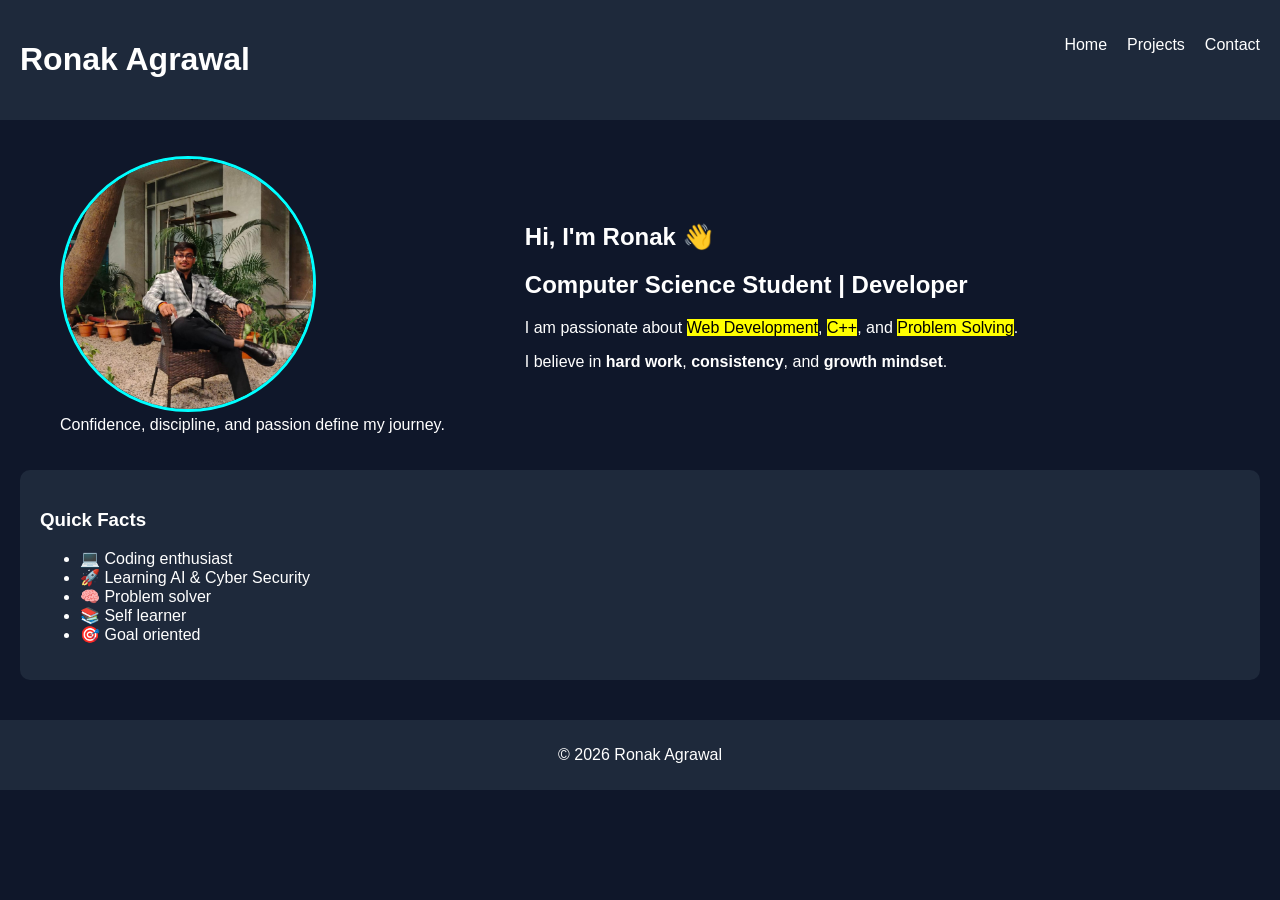
<file: index.html>
<!DOCTYPE html>
<html lang="en">
<head>
<meta charset="UTF-8">
<title>Home | Portfolio</title>
<link rel="stylesheet" href="css/style.css">
</head>
<body>

<header>
<h1 class="logo">Ronak Agrawal</h1>
<nav>
<ul class="nav-links">
<li><a href="index.html">Home</a></li>
<li><a href="projects.html">Projects</a></li>
<li><a href="contact.html">Contact</a></li>
</ul>
</nav>
</header>

<main class="container">

<section class="hero">
<figure class="profile-box">
<img src="img/ronak.jpg" alt="Ronak Agrawal profile photo" class="profile-img">
<figcaption>Confidence, discipline, and passion define my journey.</figcaption>
</figure>

<div class="hero-text">
<h1>Hi, I'm Ronak 👋</h1>
<h2>Computer Science Student | Developer</h2>

<p>I am passionate about <mark>Web Development</mark>, <mark>C++</mark>, and <mark>Problem Solving</mark>.</p>

<p>I believe in <strong>hard work</strong>, <strong>consistency</strong>, and <strong>growth mindset</strong>.</p>
</div>
</section>

<aside class="card">
<h3>Quick Facts</h3>
<ul>
<li>💻 Coding enthusiast</li>
<li>🚀 Learning AI & Cyber Security</li>
<li>🧠 Problem solver</li>
<li>📚 Self learner</li>
<li>🎯 Goal oriented</li>
</ul>
</aside>

</main>

<footer>
<p>&copy; 2026 Ronak Agrawal</p>
</footer>

</body>
</html>
</file>
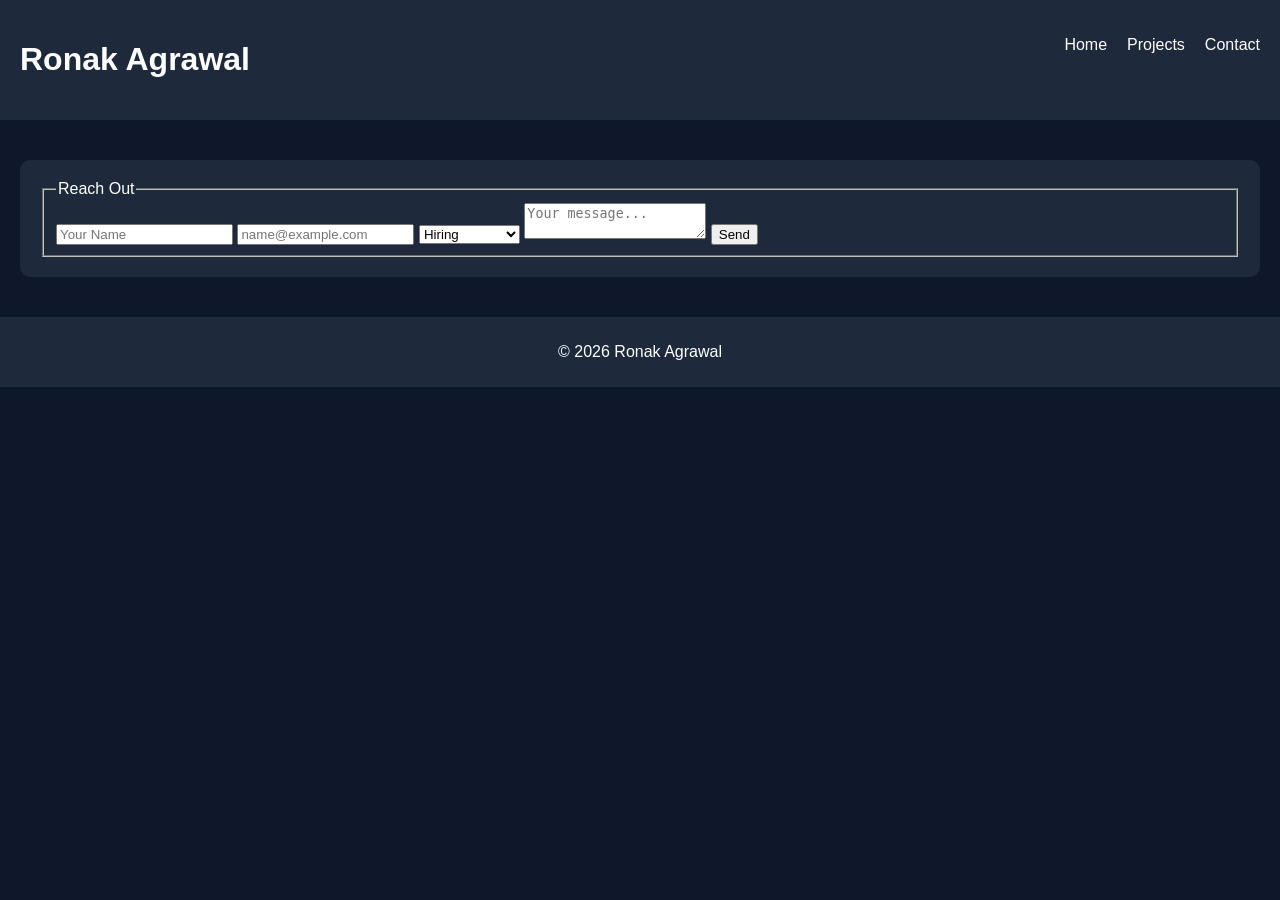
<file: contact.html>
<!DOCTYPE html>
<html lang="en">
<head>
<meta charset="UTF-8">
<title>Contact</title>
<link rel="stylesheet" href="css/style.css">
</head>
<body>

<header>
<h1 class="logo">Ronak Agrawal</h1>
<nav>
<ul class="nav-links">
<li><a href="index.html">Home</a></li>
<li><a href="projects.html">Projects</a></li>
<li><a href="contact.html">Contact</a></li>
</ul>
</nav>
</header>

<main class="container">

<section class="card">
<form action="https://httpbin.org/get">
<fieldset>
<legend>Reach Out</legend>

<input type="text" name="name" placeholder="Your Name" required>
<input type="email" name="email" placeholder="name@example.com">

<select name="topic">
<option>Hiring</option>
<option>Collaboration</option>
<option>General</option>
</select>

<textarea name="message" placeholder="Your message..."></textarea>

<button type="submit">Send</button>

</fieldset>
</form>
</section>

</main>

<footer>
<p>&copy; 2026 Ronak Agrawal</p>
</footer>

</body>
</html>
</file>
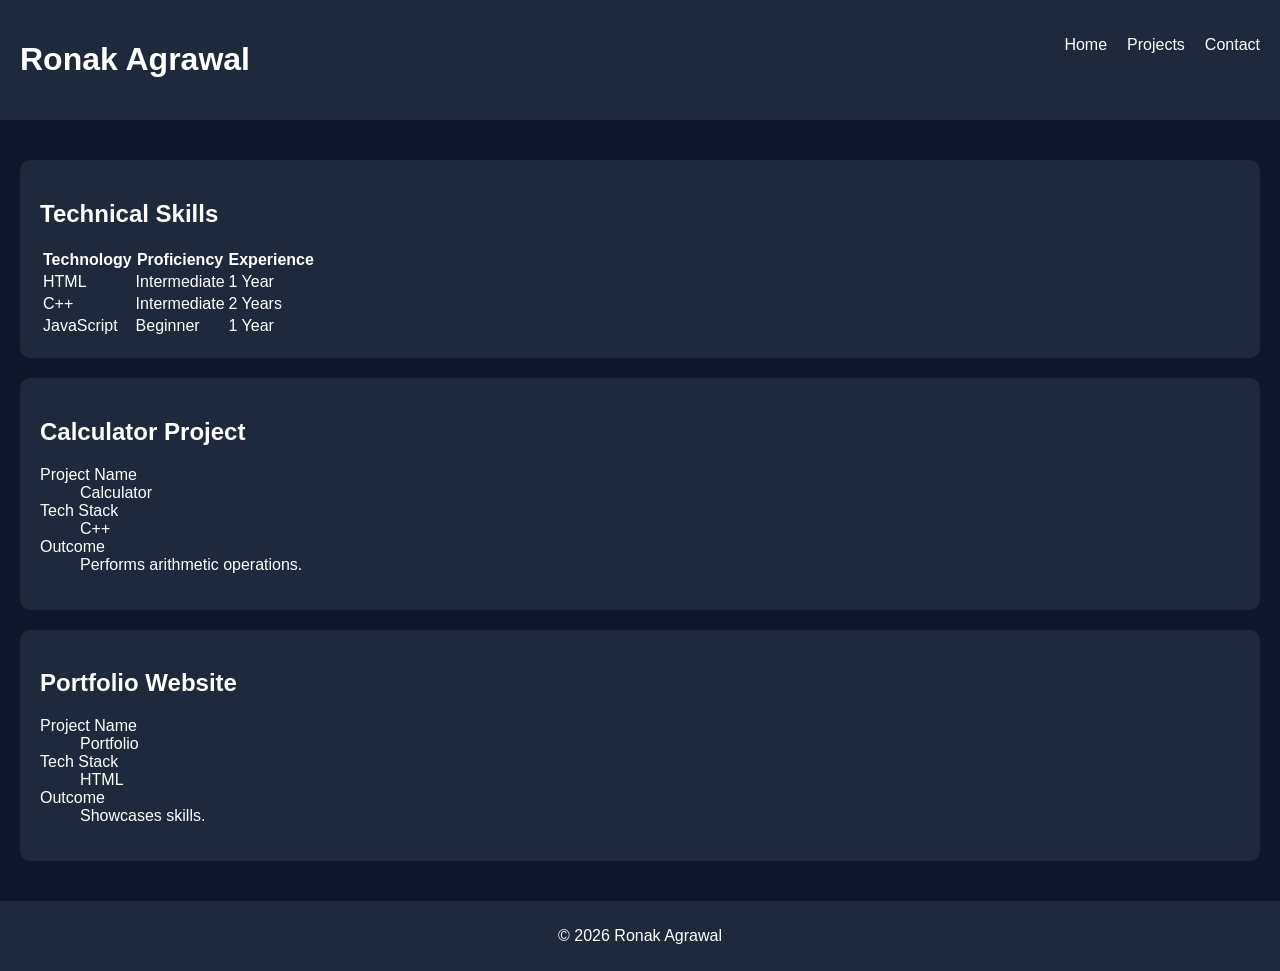
<file: projects.html>
<!DOCTYPE html>
<html lang="en">
<head>
<meta charset="UTF-8">
<title>Projects</title>
<link rel="stylesheet" href="css/style.css">
</head>
<body>

<header>
<h1 class="logo">Ronak Agrawal</h1>
<nav>
<ul class="nav-links">
<li><a href="index.html">Home</a></li>
<li><a href="projects.html">Projects</a></li>
<li><a href="contact.html">Contact</a></li>
</ul>
</nav>
</header>

<main class="container">

<section class="card">
<h2>Technical Skills</h2>
<table>
<thead>
<tr>
<th>Technology</th>
<th>Proficiency</th>
<th>Experience</th>
</tr>
</thead>
<tbody>
<tr><td>HTML</td><td>Intermediate</td><td>1 Year</td></tr>
<tr><td>C++</td><td>Intermediate</td><td>2 Years</td></tr>
<tr><td>JavaScript</td><td>Beginner</td><td>1 Year</td></tr>
</tbody>
</table>
</section>

<article class="card">
<h2>Calculator Project</h2>
<dl>
<dt>Project Name</dt><dd>Calculator</dd>
<dt>Tech Stack</dt><dd>C++</dd>
<dt>Outcome</dt><dd>Performs arithmetic operations.</dd>
</dl>
</article>

<article class="card">
<h2>Portfolio Website</h2>
<dl>
<dt>Project Name</dt><dd>Portfolio</dd>
<dt>Tech Stack</dt><dd>HTML</dd>
<dt>Outcome</dt><dd>Showcases skills.</dd>
</dl>
</article>

</main>

<footer>
<p>&copy; 2026 Ronak Agrawal</p>
</footer>

</body>
</html>
</file>
<file: css/style.css>
body {
margin:0;
font-family:sans-serif;
background:#0f172a;
color:white;
}
header {
display:flex;
justify-content:space-between;
padding:20px;
background:#1e293b;
}
.nav-links {
display:flex;
list-style:none;
gap:20px;
}
.nav-links a {color:white;text-decoration:none;}
.container {padding:20px;}
.hero {display:flex;gap:40px;align-items:center;}
.profile-img {
width:250px;height:250px;
border-radius:50%;
object-fit:cover;
border:3px solid cyan;
}
.card {
background:#1e293b;
padding:20px;
margin-top:20px;
border-radius:10px;
}
footer {
text-align:center;
padding:10px;
background:#1e293b;
margin-top:20px;
}
</file>
